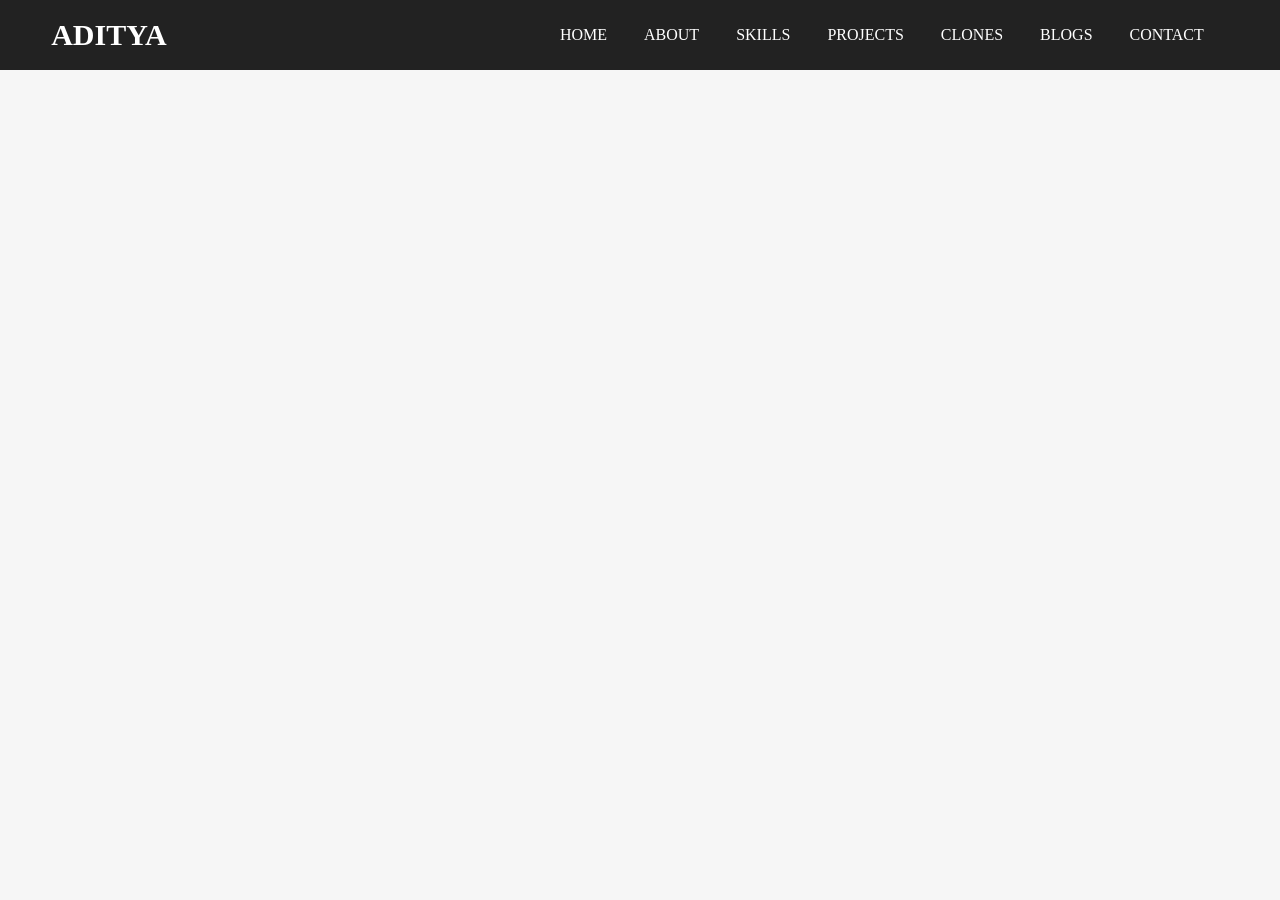
<file: ROOT/index.html>
<!DOCTYPE html>
<html lang="en">
<head>
  <meta charset="UTF-8">
  <meta name="viewport" content="width=device-width, initial-scale=1.0">
  <title>ADITYA RAJ</title>
  <link rel="stylesheet" href="/css/style.css">
  <link rel="stylesheet" href="https://cdnjs.cloudflare.com/ajax/libs/font-awesome/6.5.1/css/all.min.css">
  
</head>
<body>

  <!--Navigation bar-->

  <div class="container">
    <nav id="navbar">
      <h2>ADITYA</h2>
      <ul id="openNav">
        <li><a href="#">HOME</a></li>
        <li><a href="#about" >ABOUT</a></li>
        <li><a href="#">SKILLS</a></li>
        <li><a href="#">PROJECTS</a></li>
        <li><a href="#">CLONES</a></li>
        <li><a href="#">BLOGS</a></li>
        <li><a href="#">CONTACT</a></li>
      </ul>
      <div class="menu">
        <i class="fa-solid fa-bars" id="menuBtn"></i>
      </div>
    </nav>
  </div>

  <!--Display Profile-->

  <section class="profile">
    <div class="intro">
      
    </div>
    <div class="image"></div>
  </section>

  <!--About Section-->

  <section class="about" id="#about"></section>
  <script src="/js/script.js"></script>
</body>
</html>
</file>
<file: css/style.css>
*{
    padding: 0;
    margin: 0;
    box-sizing: border-box;
}
.container{
    width:100%;
    height: 100vh;
    background-color: #f6f6f6;
}
#navbar{
    width:100%;
    height: 70px;
    background: #222;
    display: flex;
    align-items: center;
    justify-content: space-between;
    padding: 0 4%;
}
#navbar h2{
    font-size: 30px;
    color: #fff;
}
#openNav{
    display: flex;
    align-items: center;
}
#openNav li{
    list-style: none;
    margin-right: 13px;
}
li a{
    text-decoration: none;
    color: #fff;
    padding: 5px 12px;
    transition: all .2s ease-in-out;
    font-size: 16px;
}
li a:hover{
    color: rgb(223, 7, 115);
}
.menu{
    font-size: 25px;
    color: #fff;
    display: none;
}
#active{
    background:#fff;
    color:#000;
    border-radius: 5px;
}
@media(max-width:950px){
    #openNav{
        display: block;
        position: absolute;
        top: 70px;
        left:0;
        width: 100%;
        height: 0;
        background-color: black;
        padding-top: 0;
        text-align: center;
        transition: .3s ease-in-out;
        overflow: hidden;
    }
    #openNav li{
        margin: 39px 0;
    }
    .menu{
        display: block;
    }
}
</file>
